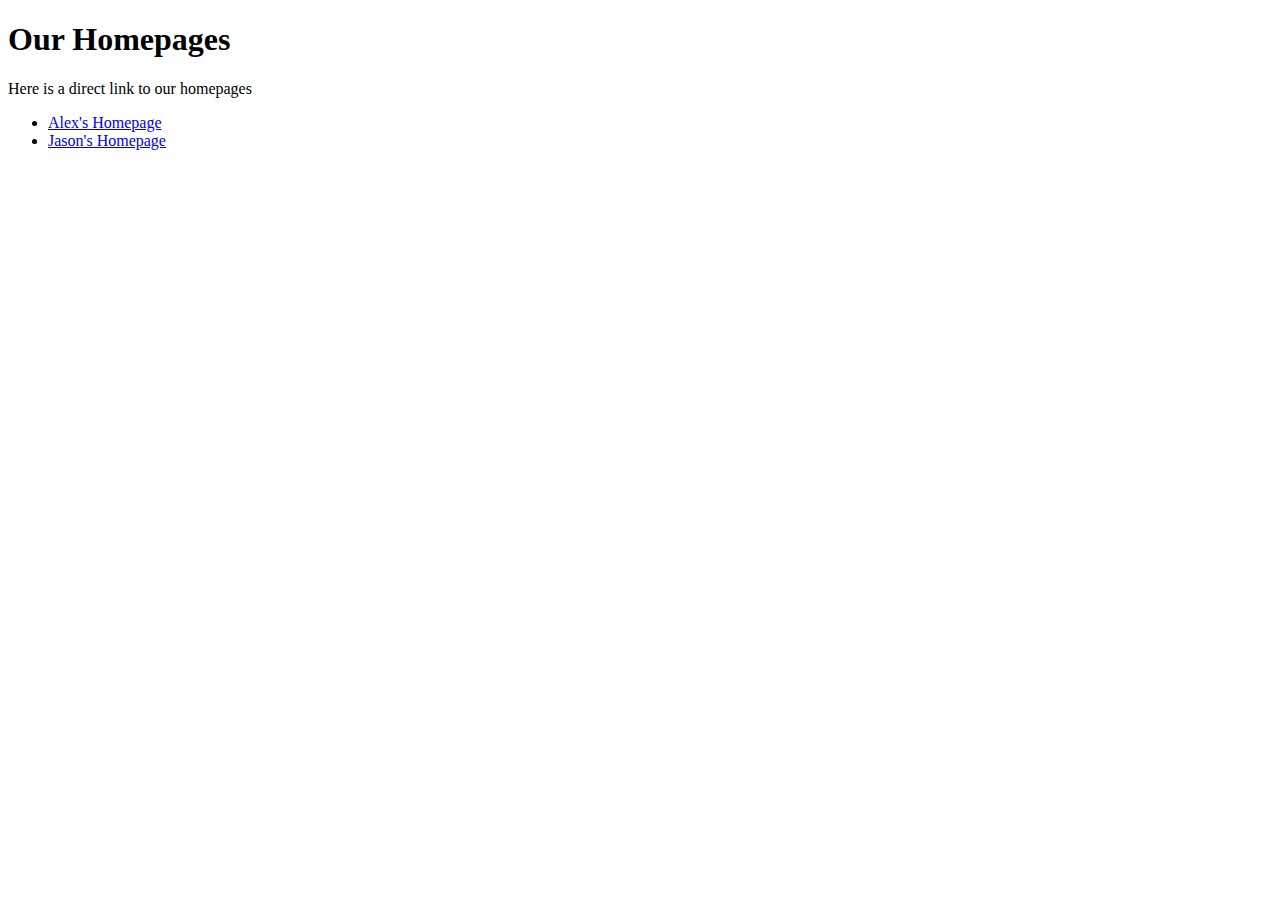
<file: index.html>
<!DOCTYPE html>
<html>
  <head>
    <title>Our Homepage</title>
  </head>
  <body>
    <h1>Our Homepages</h1>
    <p>Here is a direct link to our homepages</p>
    <ul>
      <li><a href="my-second-webpage.html">Alex's Homepage</a></li>
      <li><a href="my-first-webpage.html">Jason's Homepage</a></li>
    </ul>
  </body>
</html>
</file>
